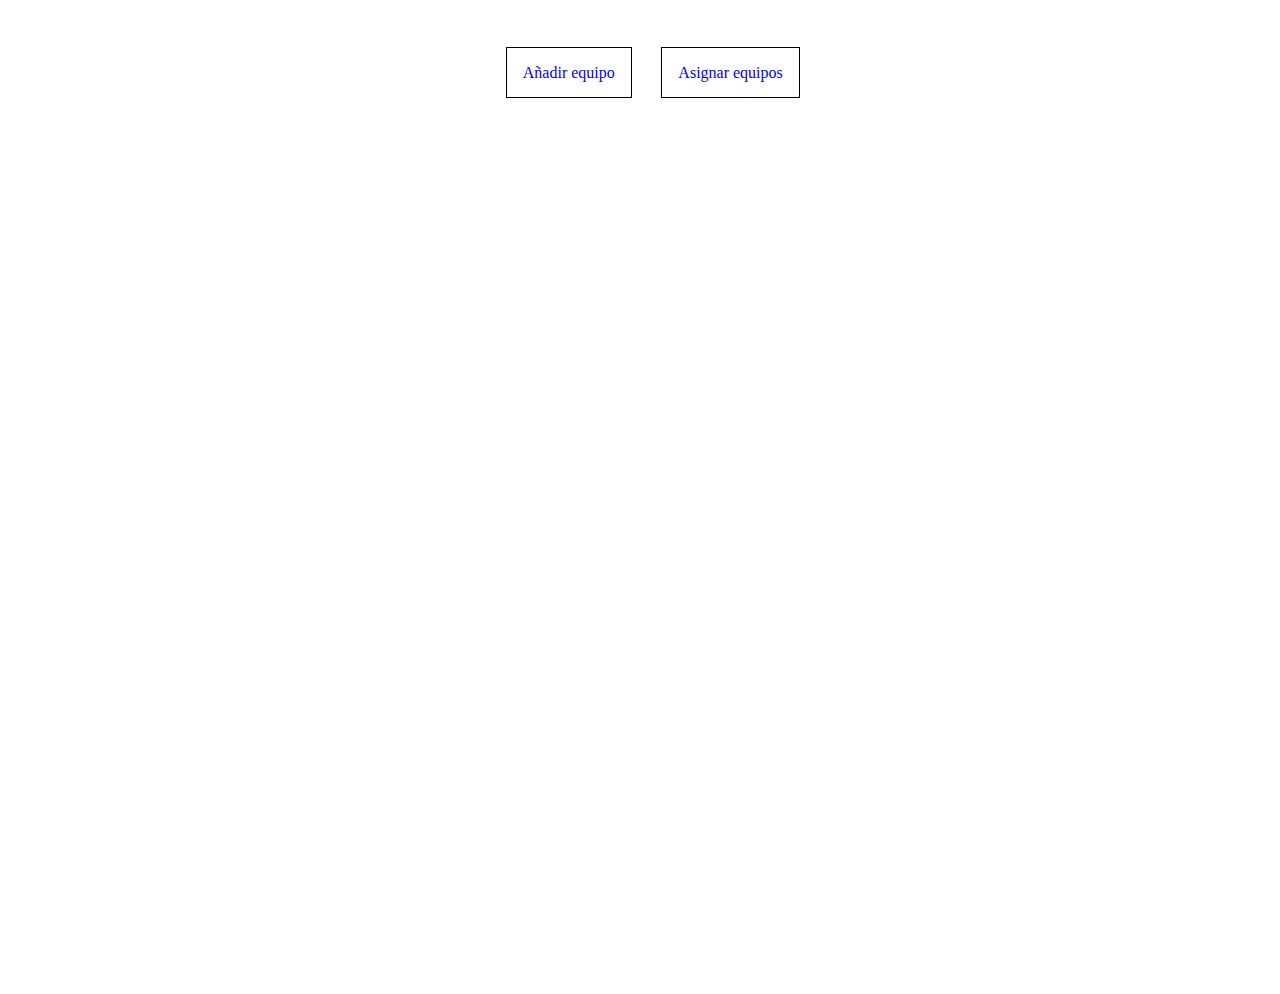
<file: index.html>
<!DOCTYPE html>
<html lang="es_ES">
  <head>
    <meta charset="UTF-8" />
    <meta name="viewport" content="width=device-width, initial-scale=1.0" />
    <meta name="author" content="David Navarro - EQUIPO 4" />
    <meta name="description" content="Formularios Google Formularios"/>
    <link href="theme/base.css" rel="stylesheet" />
    <title>Asignar jugador</title>
  </head>
  <body>
    <div id="menu">
        <nav>
            <a href="add_equipo.html">Añadir equipo</a>
            <a href="asignar_equipos.html">Asignar equipos</a>
        </nav>
    </div>
    <iframe src="https://docs.google.com/forms/d/e/1FAIpQLSd_-r-08S4vOP2VnDqarpLrtQhHG7L0AANASQsg0OfEChQBjg/viewform?embedded=true"
    width="640" height="870" frameborder="0" marginheight="0" marginwidth="0">Cargando…</iframe>
  </body>
</html>
</file>
<file: theme/base.css>
body { margin: 0; height: 100%; text-align: center;}
iframe { overflow: hidden;}

nav {
    margin-top:5%;
    margin-bottom: 3%;
}

nav a{
    border: solid black 1px;
    padding: 1em;
    margin-left:2%;
}

a {
    text-decoration: none;
}

a:hover {
    color:white;
    background-color: black;
}
</file>
